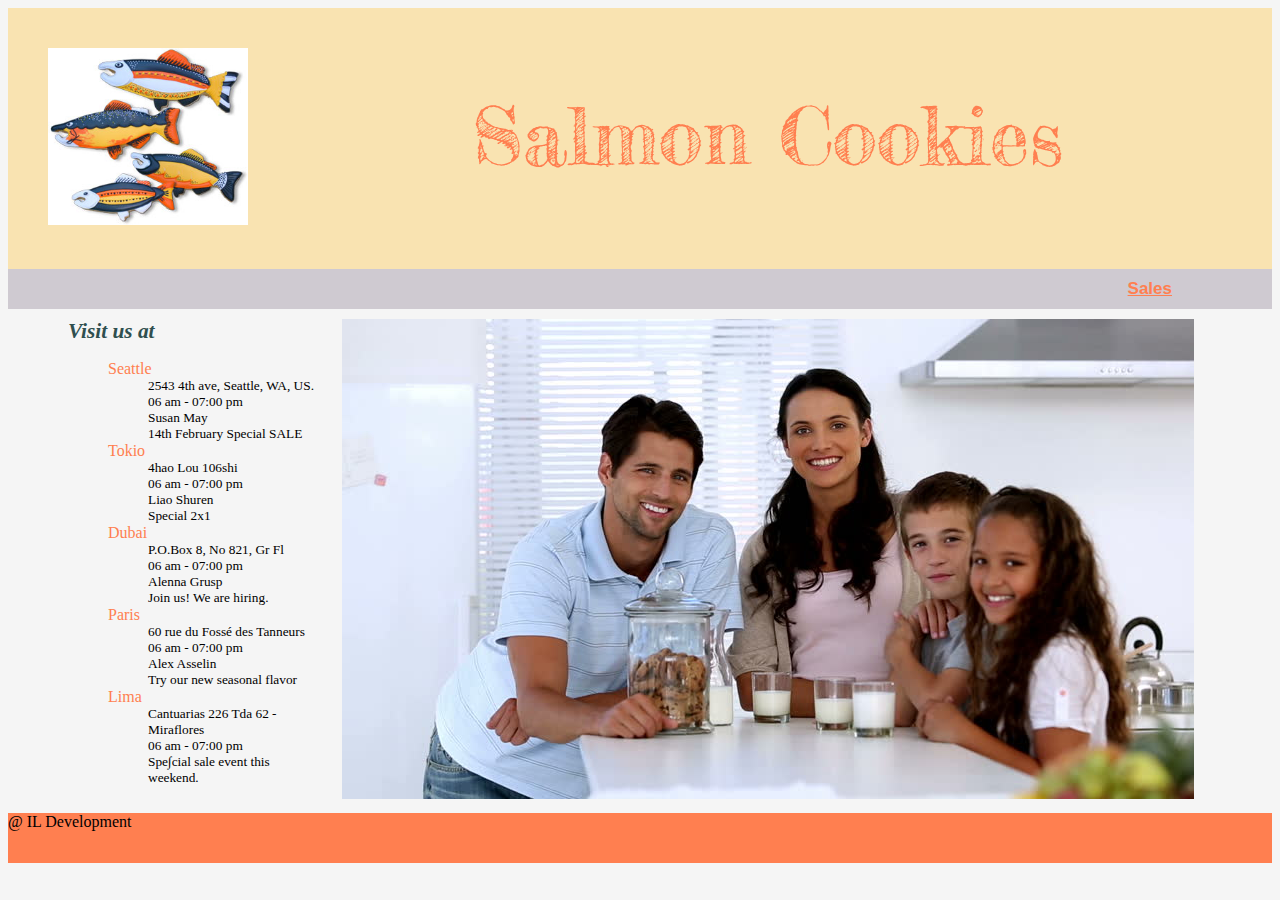
<file: index.html>
<!DOCTYPE html>
<html lang="en">
  <!-- https://www.w3schools.com/html/html_layout.asp -->
  <link rel="stylesheet" href="style.css"></link>
  <link href="https://fonts.googleapis.com/css?family=Fredericka+the+Great&display=swap" rel="stylesheet">
<head>
  <meta charset="UTF-8">
  <meta name="viewport" content="width=device-width, initial-scale=1.0">
  <title>Salmon cookies</title>
</head>
<body>
 <header>
    <img id="logo" src="images/fish.jpg">
    <div id="salmonTitle">Salmon Cookies</div>
 </header>
 <nav id="navSalmonCookies">
  <a class="links" href="sales.html">Sales</a>
</nav>

 <aside>
   <label id="visitUs">Visit us at</label> 
   <ul id="ulStoreList">  </ul>
 </aside>

 <div id="displayImages"> 
    <img id="imgAnouncements" src="images/family.jpg">  
  </div>
 
 <footer> 
   <label>@ IL Development</label>
 </footer>
 <script src="app.js"></script>
</body>
</html>
</file>
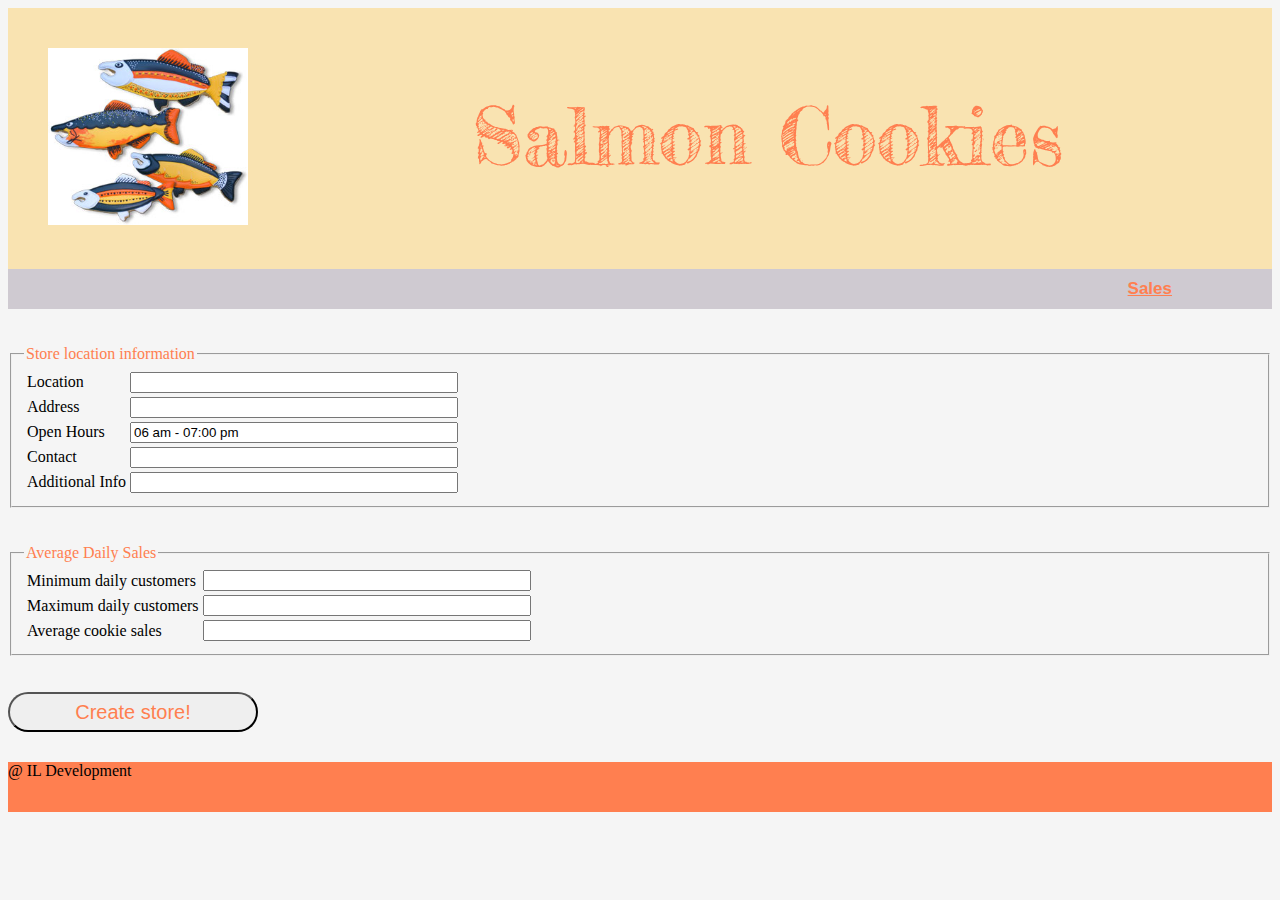
<file: addStore.html>
<!DOCTYPE html>
<html lang="en">
  <!-- https://www.w3schools.com/html/html_layout.asp -->
  <link rel="stylesheet" href="style.css"></link>
  <link href="https://fonts.googleapis.com/css?family=Fredericka+the+Great&display=swap" rel="stylesheet">
<head>
  <meta charset="UTF-8">
  <meta name="viewport" content="width=device-width, initial-scale=1.0">
  <title>Salmon cookies</title>
</head>
<body>
 <header>
    <img id="logo" src="images/fish.jpg">
    <div id="salmonTitle">Salmon Cookies</div>
 </header>
 <nav id="navSalmonCookies">
  <a href="sales.html">Sales</a>
</nav>
<br> <br>
<form id="formStore">
  <fieldset>
    <legend>Store location information</legend>
  
    <table id="tblStoreLocation">
      <tr>
        <td>Location</td>
        <td> 
          <input name="location" type="text" required>
        </td>
      </tr>
      <tr>
        <td> Address</td>
        <td> 
          <input name="address" type="text" required>
        </td>
      </tr>
      <tr>
        <td> Open Hours</td>
        <td> 
          <input name="openHours" type="text" value="06 am - 07:00 pm" required>
        </td>
      </tr>
      <tr>
        <td> Contact</td>
        <td> 
          <input name="contact" type="text" required>
        </td>
      </tr>
      <tr>
        <td>Additional Info </td>
        <td> 
          <input name="additionalInfo" type="text" required>
        </td>
      </tr>
    </table>
  </fieldset>
  <br><br>
  <fieldset>
    <legend>Average Daily Sales</legend>
    <table  id="tblStoreAverage">
      <tr>
        <td> Minimum daily customers </td>
        <td> 
          <input name="minDailyCustomer" type="number" required>
        </td>
      </tr>
      <tr>
        <td> Maximum daily customers </td>
        <td> 
          <input name="maxDailyCustomer" type="number"  required>
        </td>
      </tr>
      <tr>
        <td> Average cookie sales </td>
        <td> 
          <input name="avgCookieSale" type="text"  required>
        </td>
      </tr>
    </table>
  </fieldset>
  <br><br>
  <div class="divButton">
    <button type="submit" id="btnSubbmit">Create store!</button>
  </div>
</form>
<footer> 
  <label>@ IL Development</label>
</footer>
 <script src="app.js"></script>
</body>
</html>
</file>
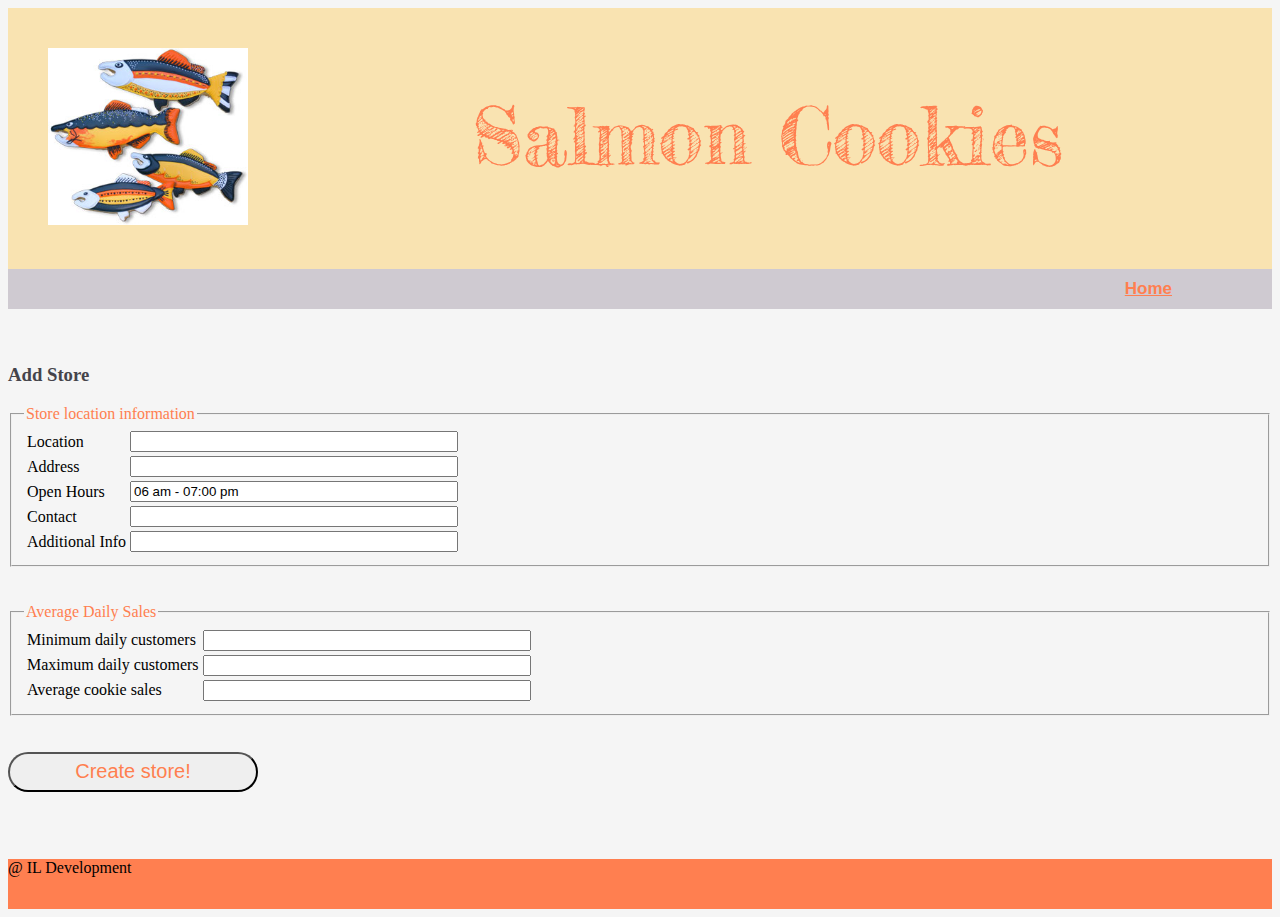
<file: sales.html>
<!DOCTYPE html>
<html lang="en">
  <!-- https://www.w3schools.com/html/html_layout.asp -->
  <link rel="stylesheet" href="style.css"></link>
  <link href="https://fonts.googleapis.com/css?family=Fredericka+the+Great&display=swap" rel="stylesheet">
<head>
  <meta charset="UTF-8">
  <meta name="viewport" content="width=device-width, initial-scale=1.0">
  <title>Salmon cookies</title>
</head>
<body>
 <header>
    <img id="logo" src="images/fish.jpg">
    <div id="salmonTitle">Salmon Cookies</div>
 </header>
 <nav id="navSalmonCookies">
  <a class="links" href="index.html">Home</a>
</nav>
<br> <br>
<body>
  <form id="formStore">
  <h3>Add Store</h3>
    <fieldset>
      <legend>Store location information</legend>
    
      <table id="tblStoreLocation">
        <tr>
          <td>Location</td>
          <td> 
            <input name="location" type="text" required>
          </td>
        </tr>
        <tr>
          <td> Address</td>
          <td> 
            <input name="address" type="text" required>
          </td>
        </tr>
        <tr>
          <td> Open Hours</td>
          <td> 
            <input name="openHours" type="text" value="06 am - 07:00 pm" required>
          </td>
        </tr>
        <tr>
          <td> Contact</td>
          <td> 
            <input name="contact" type="text" required>
          </td>
        </tr>
        <tr>
          <td>Additional Info </td>
          <td> 
            <input name="additionalInfo" type="text" required>
          </td>
        </tr>
      </table>
    </fieldset>
    <br><br>
    <fieldset>
      <legend>Average Daily Sales</legend>
      <table  id="tblStoreAverage">
        <tr>
          <td> Minimum daily customers </td>
          <td> 
            <input name="minDailyCustomer" type="number" required>
          </td>
        </tr>
        <tr>
          <td> Maximum daily customers </td>
          <td> 
            <input name="maxDailyCustomer" type="number"  required>
          </td>
        </tr>
        <tr>
          <td> Average cookie sales </td>
          <td> 
            <input name="avgCookieSale" type="text"  required>
          </td>
        </tr>
      </table>
    </fieldset>
    <br><br>
    <div class="divButton">
      <button type="submit" id="btnSubbmit">Create store!</button>
    </div>
  </form>
  <div id="divGlobalHourlySales">
    <h3 id = "h3GlobalHourlySales"></h3>
    <table id="tblGlobalHourlySales" ></table>
   <br>
  </div>
  
</body>
<footer> 
  <label>@ IL Development</label>
</footer>
 <script src="app.js"></script>
</body>
</html>
</file>
<file: style.css>
body {
  font-family: Georgia, 'Times New Roman', Times, serif;
  background-color: whitesmoke;
}

.links:hover{
  color:darkslategrey;
}

h3{
  color: rgb(69, 68, 75);
}

header{
  background-color:	#F9E3B1;
}

#logo{
  width: 200px;
  padding: 40px;
 /* border-style: solid; */
}

#salmonTitle{
  font-size: 80px;
  font-family: 'Fredericka the Great';
  color: coral;
  padding-left: 180px;
  display: inline-flex;
  vertical-align: 100px;  /* THIS IS THE ONE THAT CENTER THE DIV TO THE HEATER !!*/
}

button{
  width: 250px;
  height: 40px;
  border-radius: 20px;
  font-size: 20px;
  color:coral;
  margin-bottom: 30px;
  
}

button:hover {
  background-color: coral;
  color: white;
}

legend {
  color: coral;

}

fieldset input{
  width: 320px;
}


nav{
  background-color: rgb(207, 202, 209);
  text-align: right;
  padding: 10px;
  padding-right: 100px;
 
}

a{
  color:coral;
  font-size: 17px;;
  font-weight: bolder;
  font-family: Arial, Helvetica, sans-serif;}
  

aside{
  display:inline-block;
  margin: 10px;
  width: 250px;
  padding-left: 50px;
}


#displayImages {
  display:inline-block;
  margin: 10px;
  width: 300px;
  vertical-align: top;
}

#ulStoreList{
  text-indent: 0ch;
}
  
#visitUs{
  font-style: italic;
  color: darkslategrey;
  font-weight: bolder;
  font-size: 16pt;
}

.storeName{
  list-style: none;
  text-indent: 0ch;
  color:coral;
}

.liStoreDetails{
  list-style: none;
  text-indent: 0%;
  font-size: 10pt;
}

th{
  color: coral;
}

#tblGlobalHourlySales{
  text-align: center;
  empty-cells: hide;
  font-family: Arial, Helvetica, sans-serif;
  color: navy;
}

.tdTotals
{
  font-weight: bold;
  color: tomato;
}


#tblGlobalHourlySales tr:nth-child(even) {
  /* background: #CCC */
  background-color: silver;
}

#tblGlobalHourlySales tr:nth-child(odd) {
  background-color: lightblue;
}


footer{
  background-color: coral;
  height: 50px;
}
</file>
